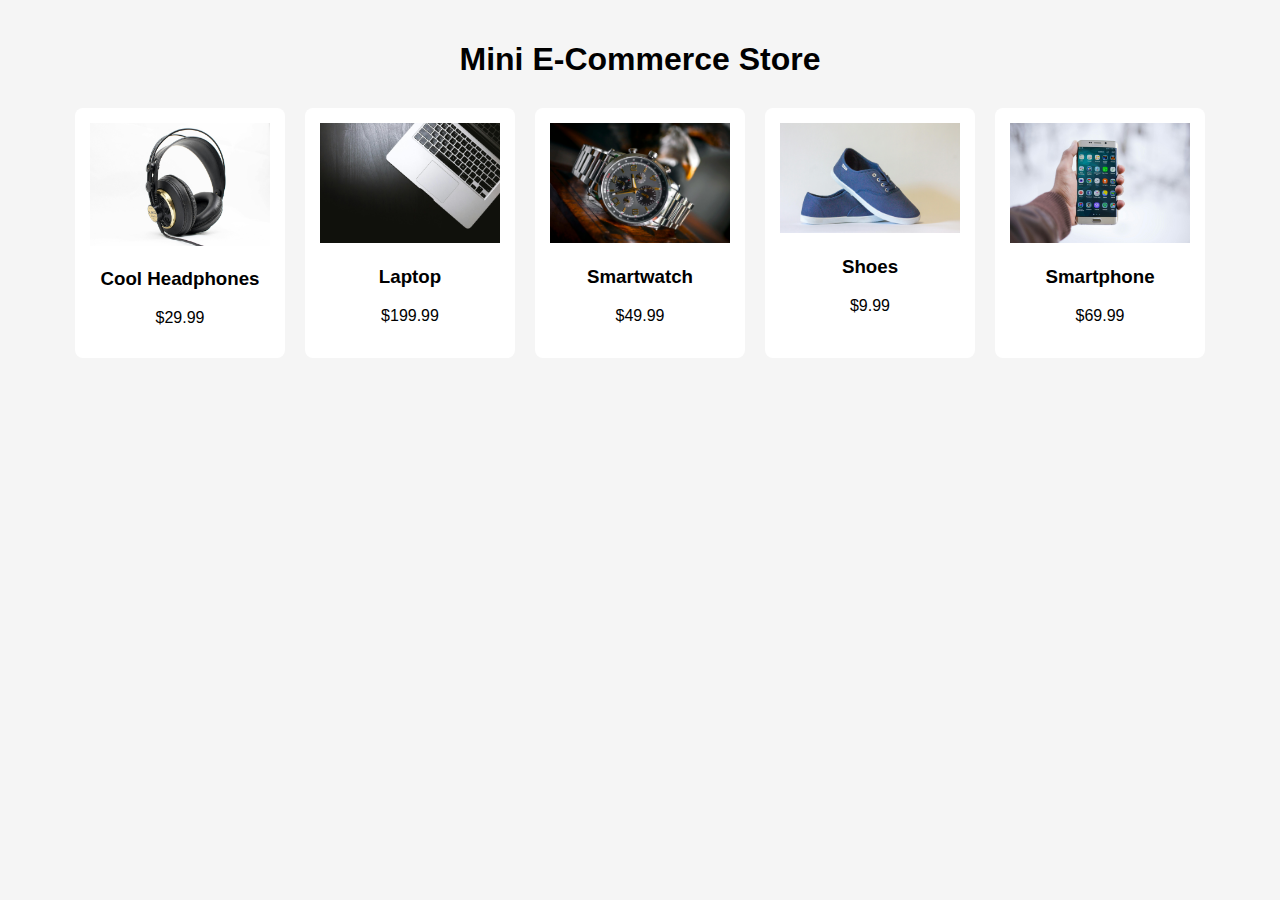
<file: index.html>
<!DOCTYPE html>
<html lang="en">
<head>
    <meta charset="UTF-8">
    <title>Mini E-Commerce</title>
    <link rel="stylesheet" href="style.css">
</head>
<body>

<h1 class="title">Mini E-Commerce Store</h1>

<div class="product-container">

    <div class="product" onclick="openProduct('item1')">
        <img src="images/electronics.jpg" alt="Item 1">
        <h3>Cool Headphones</h3>
        <p>$29.99</p>
    </div>

    <div class="product" onclick="openProduct('item2')">
        <img src="images/laptop.jpg" alt="Item 2">
        <h3>Laptop</h3>
        <p>$199.99</p>
    </div>

    <div class="product" onclick="openProduct('item3')">
        <img src="images/watch.jpg" alt="Item 3">
        <h3>Smartwatch</h3>
        <p>$49.99</p>
    </div>

    <div class="product" onclick="openProduct('item4')">
        <img src="images/shoes.jpg" alt="Item 4">
        <h3>Shoes</h3>
        <p>$9.99</p>
    </div>

    <div class="product" onclick="openProduct('item5')">
        <img src="images/smatphone.jpg" alt="Item 5">
        <h3>Smartphone</h3>
        <p>$69.99</p>
    </div>

</div>

<script>
function openProduct(id) {
    window.location.href = `product.html?item=${id}`;
}
</script>

</body>
</html>
</file>
<file: style.css>
body {
    font-family: Arial, sans-serif;
    background: #f5f5f5;
    margin: 0;
    padding: 20px;
}

.title {
    text-align: center;
}

.product-container {
    display: flex;
    justify-content: center;
    gap: 20px;
    margin-top: 30px;
}

.product {
    background: white;
    padding: 15px;
    width: 180px;
    text-align: center;
    border-radius: 8px;
    cursor: pointer;
    transition: 0.3s;
}

.product:hover {
    transform: scale(1.05);
    box-shadow: 0px 5px 15px rgba(0,0,0,0.2);
}

.product img {
    width: 100%;
}

.product-detail {
    max-width: 400px;
    margin: auto;
    background: white;
    padding: 20px;
    border-radius: 10px;
}

.back-btn {
    display: inline-block;
    text-decoration: none;
    margin-bottom: 15px;
    font-size: 18px;
}

#product-img {
    width: 100%;
    border-radius: 8px;
}
</file>
